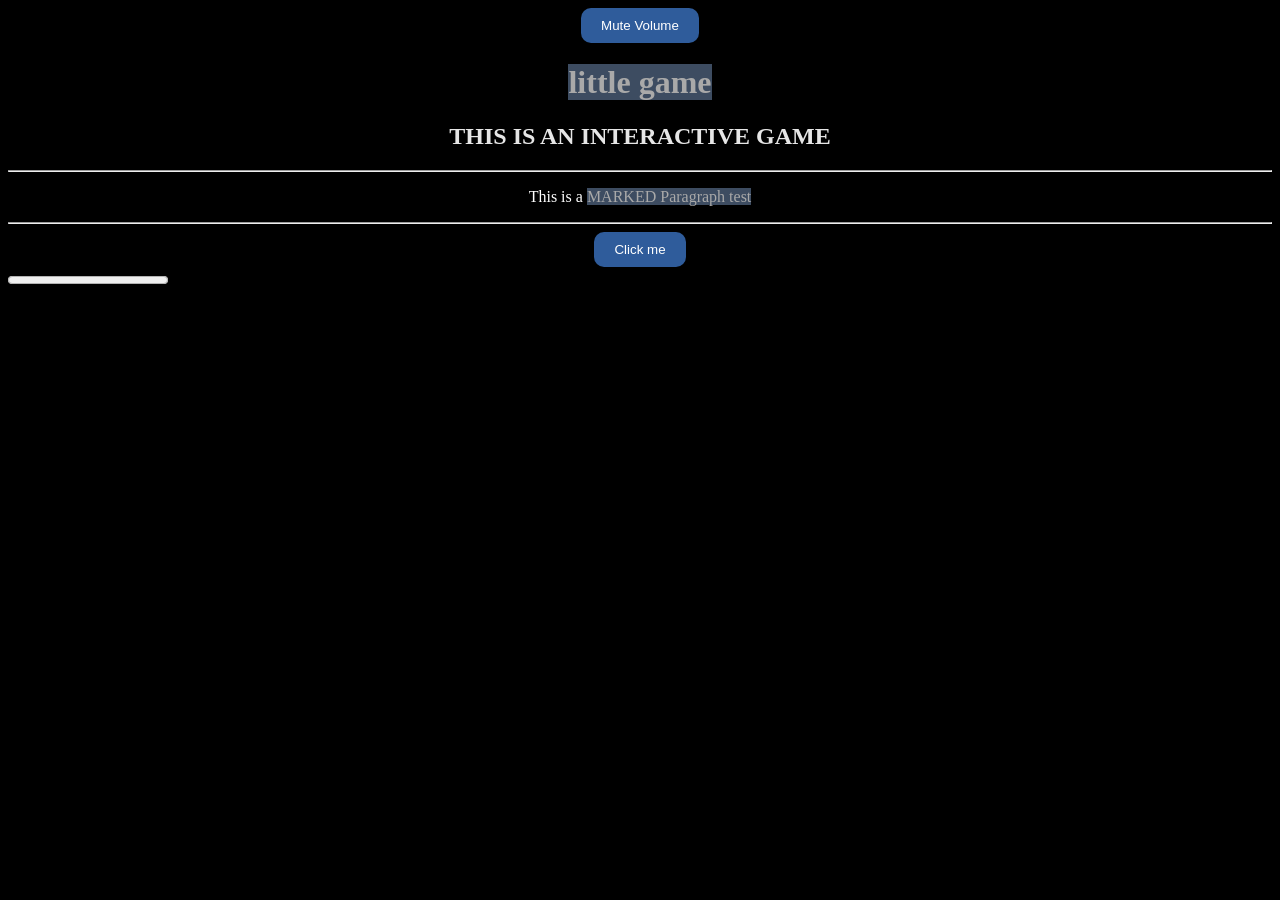
<file: index.html>
<!DOCTYPE html>
<html>
    <head>
        <title>little game</title>
        <link rel="stylesheet" type="text/css" href="style.css">
    </head>
    <body>
        <button id="muteVol" onclick="muteVolume()">Mute Volume</button>
        
        <h1 id="pageTitle"><mark>little game</mark></h1>
        <h2>THIS IS AN INTERACTIVE GAME</h2>

        <hr>

        <p>This is a <mark>MARKED Paragraph test</mark></p>

        <hr>

        <button id="myButton" onclick="myFunction()">Click me</button>
        <progress value="0" max="100" id="myProgress"></progress>
    </body>

<script>
    // Define the audio object globally so both functions control the exact same sound
    var globalAudio = new Audio('horse.mp3');

    function muteVolume() {
        // Toggle the global audio mute state
        globalAudio.muted = !globalAudio.muted;
        
        var muteButton = document.getElementById("muteVol");
        muteButton.textContent = globalAudio.muted ? "Unmute Volume" : "Mute Volume";
    }

    function myFunction() {
        var progressBar = document.getElementById("myProgress");
        
        if (progressBar.value < 100) {
            progressBar.value += 1;
        }
        if (progressBar.value < 200) {
            progressBar.value += 1;
            progressBar.max += 1;
        }

        // Trigger win state exactly when it hits 100
        if (progressBar.value === 100) {
            document.getElementById("pageTitle").innerHTML = "<mark>YOU WIN</mark>";
        }

        // Redirect when it reaches 200
        if (progressBar.value >= 200) {
            window.location.href = "youfoundit.html";
        }
         
        // Restart and play the exact same global audio instance
        globalAudio.currentTime = 0;
        globalAudio.play().catch(function(error) {
            console.log("Playback blocked or failed: ", error);
        });
    }
</script>
</html>
</file>
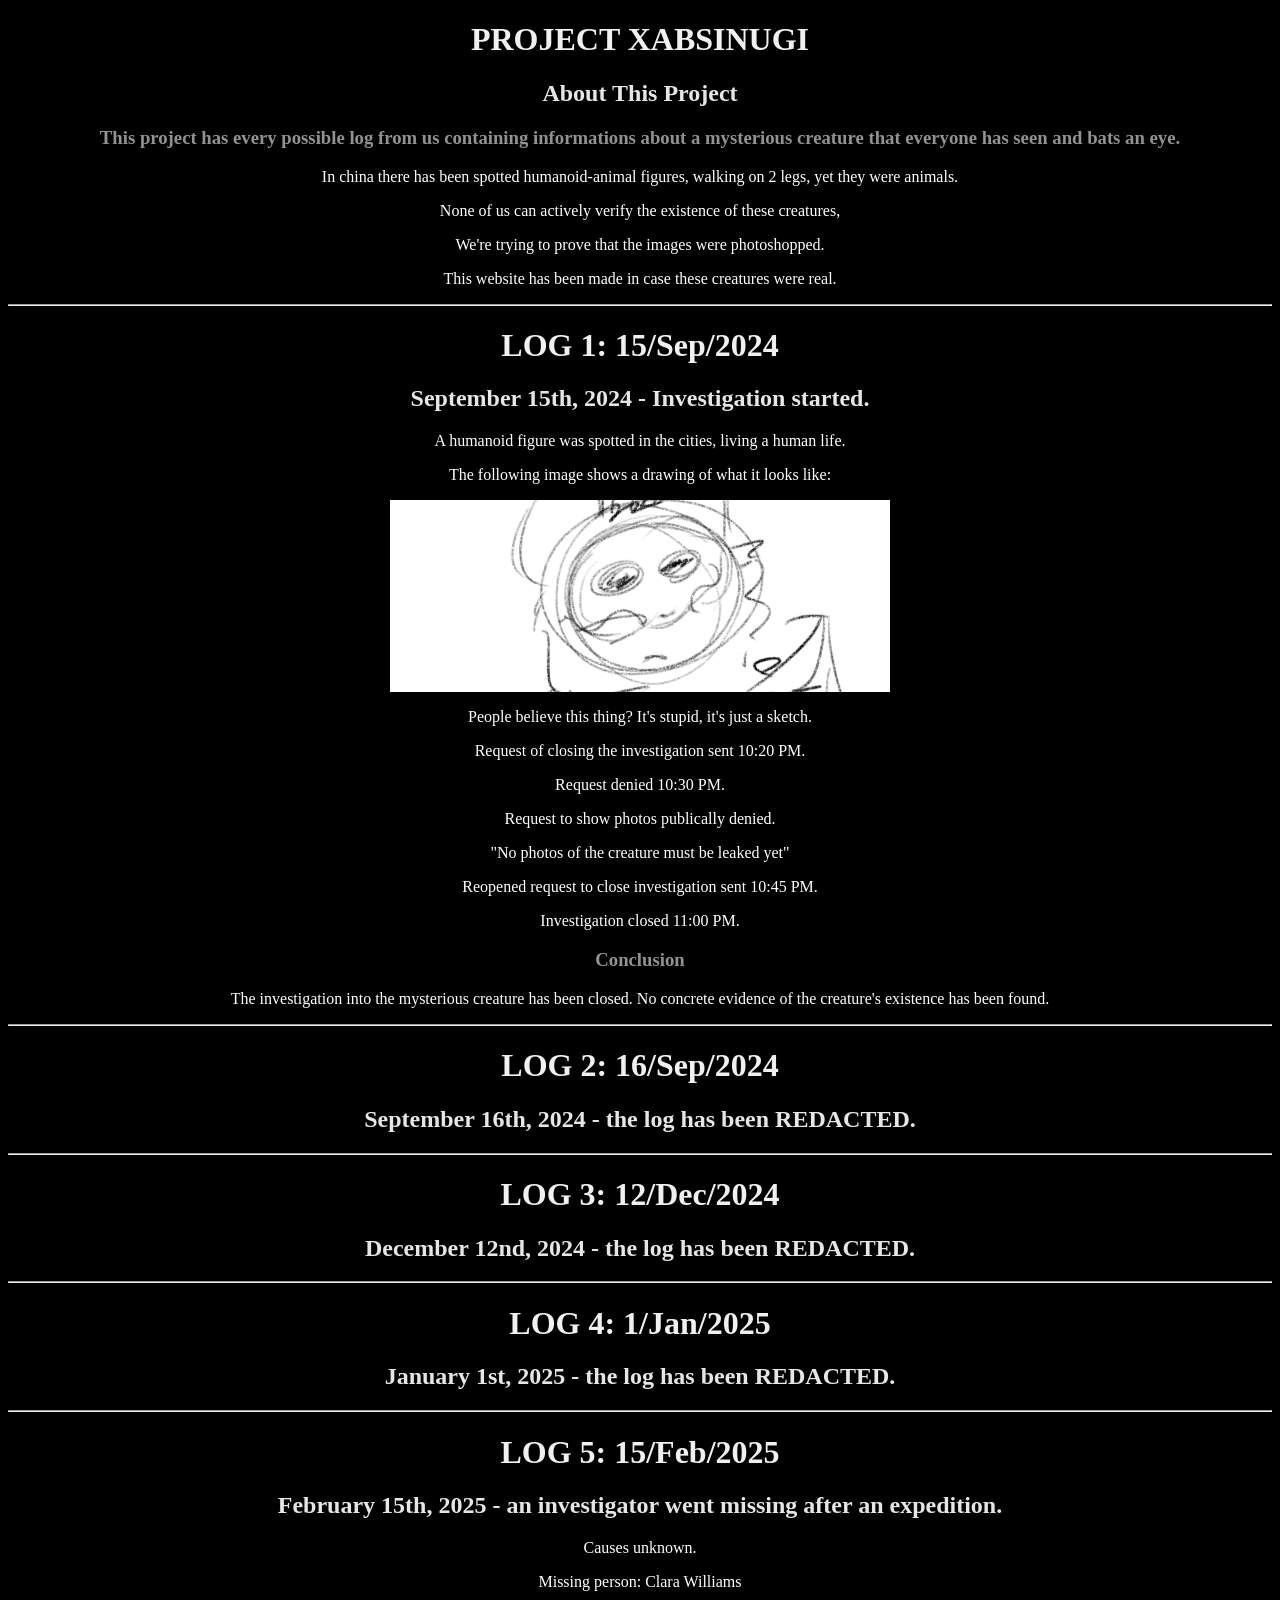
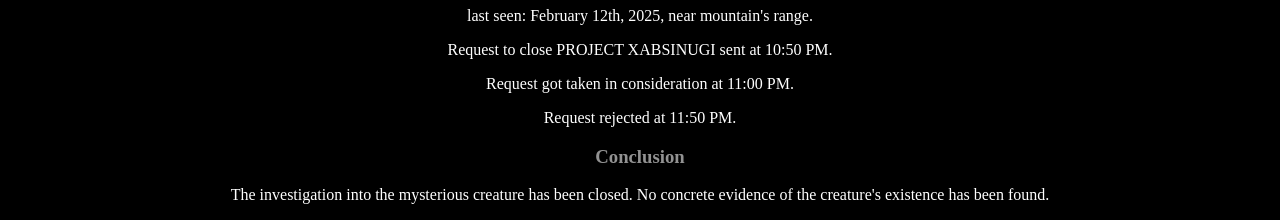
<file: about.html>
<!DOCTYPE html>
<html lang="en">
<head>
    <link rel="stylesheet" type="text/css" href="style.css">
    <meta charset="UTF-8">
    <title>About Me</title>
</head>
<body>
    <h1>PROJECT XABSINUGI</h1>
    <h2>About This Project</h2>
    <h3>This project has every possible log from us containing informations about a mysterious creature that everyone has seen and bats an eye.</h3>
    <p>In china there has been spotted humanoid-animal figures, walking on 2 legs, yet they were animals.</p>
    <p>None of us can actively verify the existence of these creatures,</p>
    <p>We're trying to prove that the images were photoshopped.</p>
    <p>This website has been made in case these creatures were real.</p>

    <hr>

    <h1>LOG 1: 15/Sep/2024</h1>
    <h2>September 15th, 2024 - Investigation started.</h2>
    <p>A humanoid figure was spotted in the cities, living a human life.</p>
    <p>The following image shows a drawing of what it looks like:</p>
    <img src="creature1.png" alt="Humanoid Creature" width="500" style="display: block; margin: 0 auto;">
    <p>People believe this thing? It's stupid, it's just a sketch.</p>
    <p>Request of closing the investigation sent 10:20 PM.</p>
    <p>Request denied 10:30 PM.</p>
    <p>Request to show photos publically denied.</p>
    <p>"No photos of the creature must be leaked yet"</p>
    <p>Reopened request to close investigation sent 10:45 PM.</p>
    <p>Investigation closed 11:00 PM.</p>
    <h3>Conclusion</h3>
    <p>The investigation into the mysterious creature has been closed. No concrete evidence of the creature's existence has been found.</p>

    <hr>

    <h1>LOG 2: 16/Sep/2024</h1>
    <h2>September 16th, 2024 - the log has been REDACTED.</h2>
    <hr>

    <h1>LOG 3: 12/Dec/2024</h1>
    <h2>December 12nd, 2024 - the log has been REDACTED.</h2>

    <hr>

    <h1>LOG 4: 1/Jan/2025</h1>
    <h2>January 1st, 2025 - the log has been REDACTED.</h2>
    <hr>

    <h1>LOG 5: 15/Feb/2025</h1>
    <h2>February 15th, 2025 - an investigator went missing after an expedition.</h2>
    <p>Causes unknown.</p>
    <p>Missing person: Clara Williams</p>
    <p>last seen: February 12th, 2025, near mountain's range.</p>
    <p>Request to close PROJECT XABSINUGI sent at 10:50 PM.</p>
    <p>Request got taken in consideration at 11:00 PM.</p>
    <p>Request rejected at 11:50 PM.</p>
    <h3>Conclusion</h3>
    <p>The investigation into the mysterious creature has been closed. No concrete evidence of the creature's existence has been found.</p>
</body>
</html>
</file>
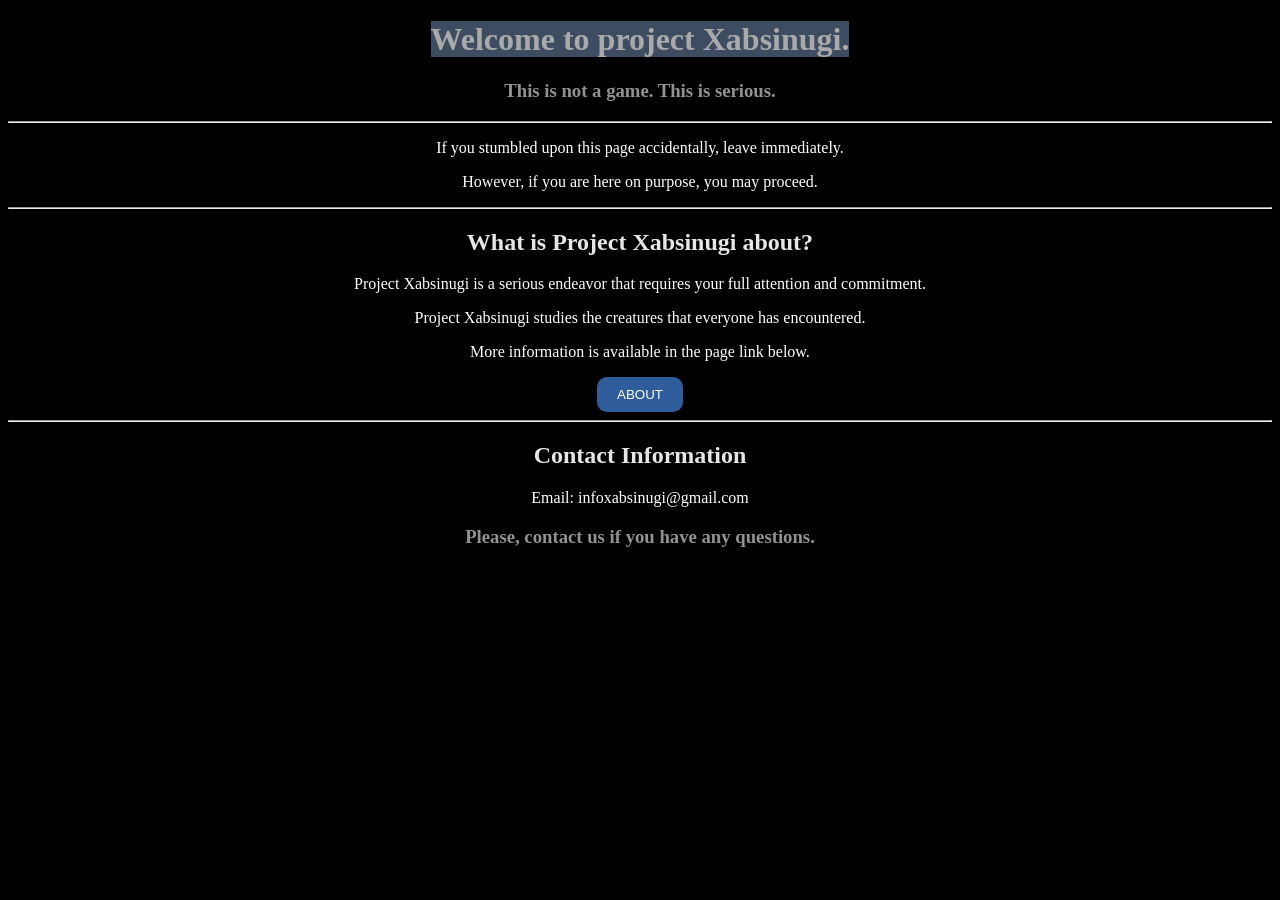
<file: youfoundit.html>
<!DOCTYPE html>
<html>
    <head>
        <title>...</title>

        <link rel="stylesheet" type="text/css" href="style.css">
    </head>
    <body>
        <h1 id="pageTitle"><mark>Welcome to project Xabsinugi.</mark></h1>
        <h3>This is not a game. This is serious.</h3>
        
        <hr>

        <p>If you stumbled upon this page accidentally, leave immediately.</p>
        <p>However, if you are here on purpose, you may proceed.</p>

        <hr>

        <h2>What is Project Xabsinugi about?</h2>
        <p>Project Xabsinugi is a serious endeavor that requires your full attention and commitment.</p>
        <p>Project Xabsinugi studies the creatures that everyone has encountered.</p>
        <p>More information is available in the page link below.</p>
        <button id="myButton" onclick="window.location.href='about.html'">ABOUT</button>
        
        <hr>

        <h2>Contact Information</h2>
        <p>Email: infoxabsinugi@gmail.com</p>
        <h3>Please, contact us if you have any questions.</h3>
    </body>
</html>
</file>
<file: style.css>
body {
    background-color: #000000;
}
h1 {
    color: #F0F0F0;
    text-align: center;
}
h2 {
    color: #e6e6e6;
    text-align: center;
}

h3 {
    color: #929292;
    text-align: center;
}

p {
    color: #FFFFFF;
    text-align:center;
}
hr {
  display: block;
  margin-top: 0.5em;
  margin-bottom: 0.5em;
  margin-left: auto;
  margin-right: auto;
  border-style: inset;
  border-width: 1px;
}
mark {
    color: darkgray;
    background-color: #3d4c61;
}

button {
    display: block;
    margin: 4px auto; /* 4px top/bottom, auto left/right centers it */
    background-color: #2f5c9b;
    color: white;
    border: none;
    padding: 10px 20px;
    cursor: pointer;
    border-radius: 10px;
}
input {
    display: block;
    margin: 4px auto; /* 4px top/bottom, auto left/right centers it */
    padding: 10px;
    border-radius: 10px;
}
        #secret-content {
            display: none;
            margin-top: 20px;
            color: green;
        }
        .error {
            color: red;
            font-size: 0.9em;
        }
</file>
